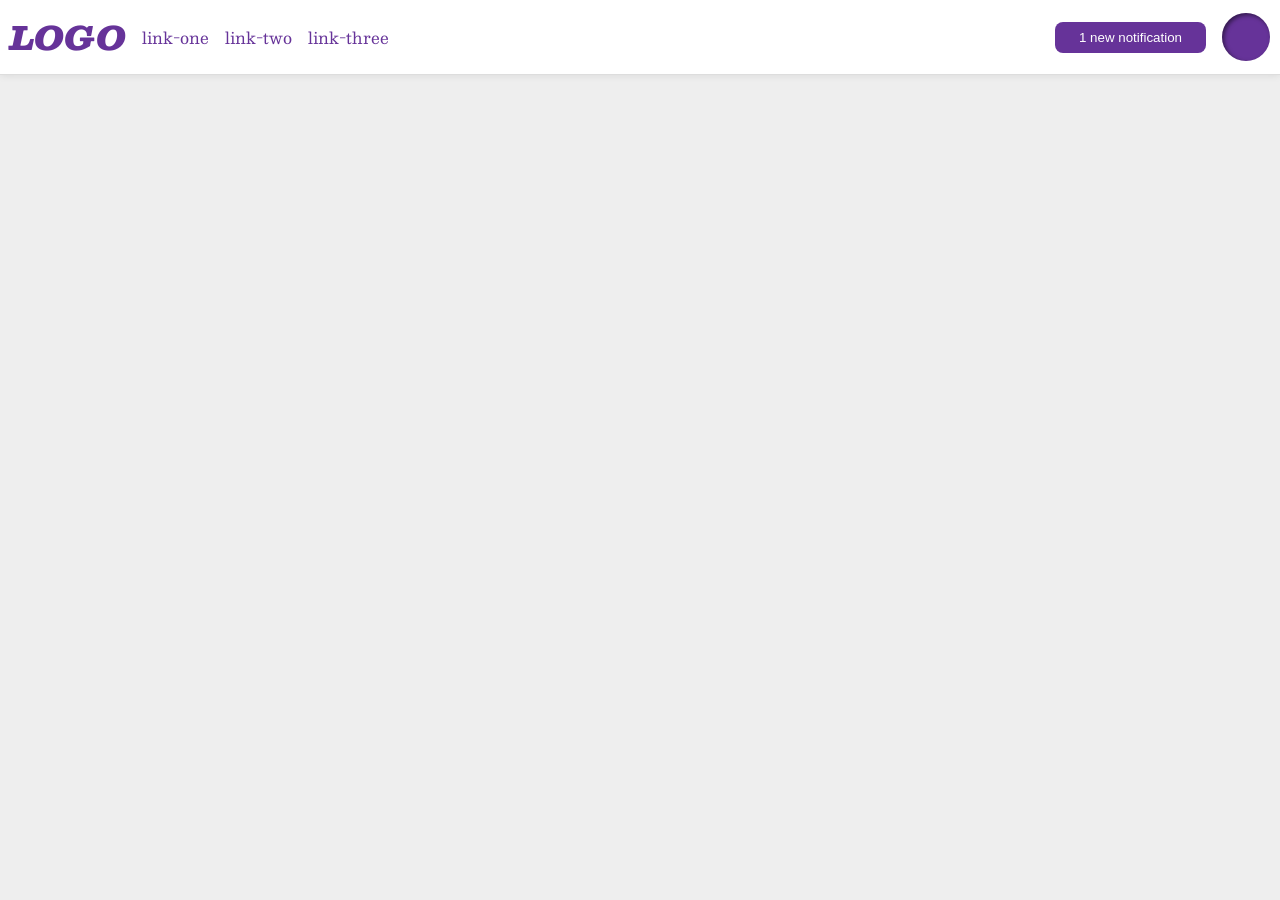
<file: foundations/flex/03-flex-header-2/index.html>
<!DOCTYPE html>
<html lang="en">
  <head>
    <meta charset="UTF-8">
    <meta http-equiv="X-UA-Compatible" content="IE=edge">
    <meta name="viewport" content="width=device-width, initial-scale=1.0">
    <title>Flex Header 2</title>
    <link rel="stylesheet" href="style.css">
  </head>
  <body>
    <div class="header">
      <div class="left">
        <div class="logo">
          LOGO
        </div>
        <ul class="links">
          <li><a href="https://google.com">link-one</a></li>
          <li><a href="https://google.com">link-two</a></li>
          <li><a href="https://google.com">link-three</a></li>
        </ul>
      </div>
      <div class="right">
        <button class="notifications">
          1 new notification
        </button>
        <div class="profile-image"></div>
      </div>
    </div>
  </body>
</html>
</file>
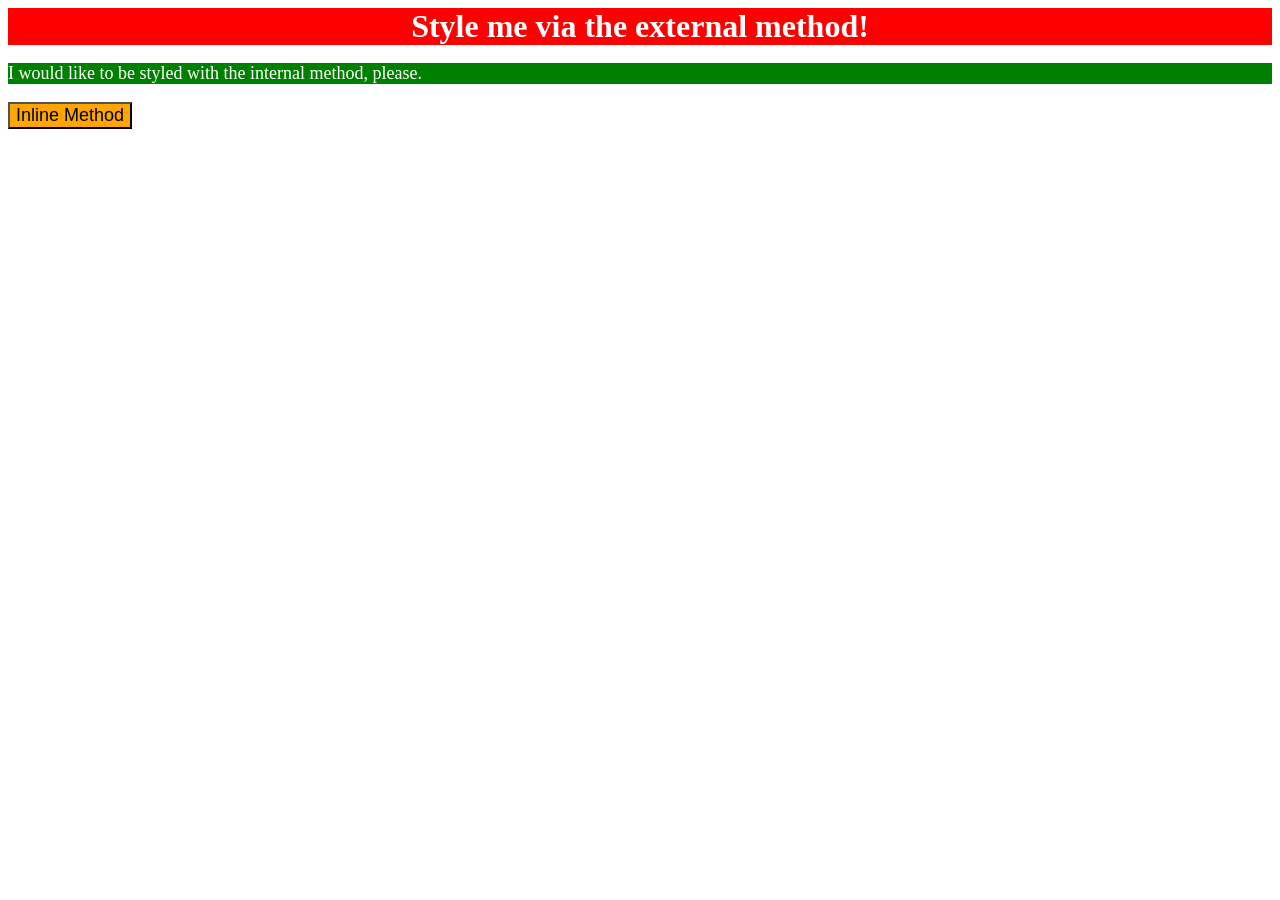
<file: foundations/intro-to-css/01-css-methods/index.html>
<!DOCTYPE html>
<html lang="en">
  <head>
    <meta charset="UTF-8">
    <meta http-equiv="X-UA-Compatible" content="IE=edge">
    <meta name="viewport" content="width=device-width, initial-scale=1.0">
    <link rel="stylesheet" href="styles.css">
    <title>Methods for Adding CSS</title>
    <style>
      p{
        background-color: green;
        color:white;
        font-size: 18px;
      }
    </style>
  </head>
  <body>
    <div>Style me via the external method!</div>
    <p>I would like to be styled with the internal method, please.</p>
    <button style="background-color: orange; font-size: 18px;">Inline Method</button>
  </body>
</html>
</file>
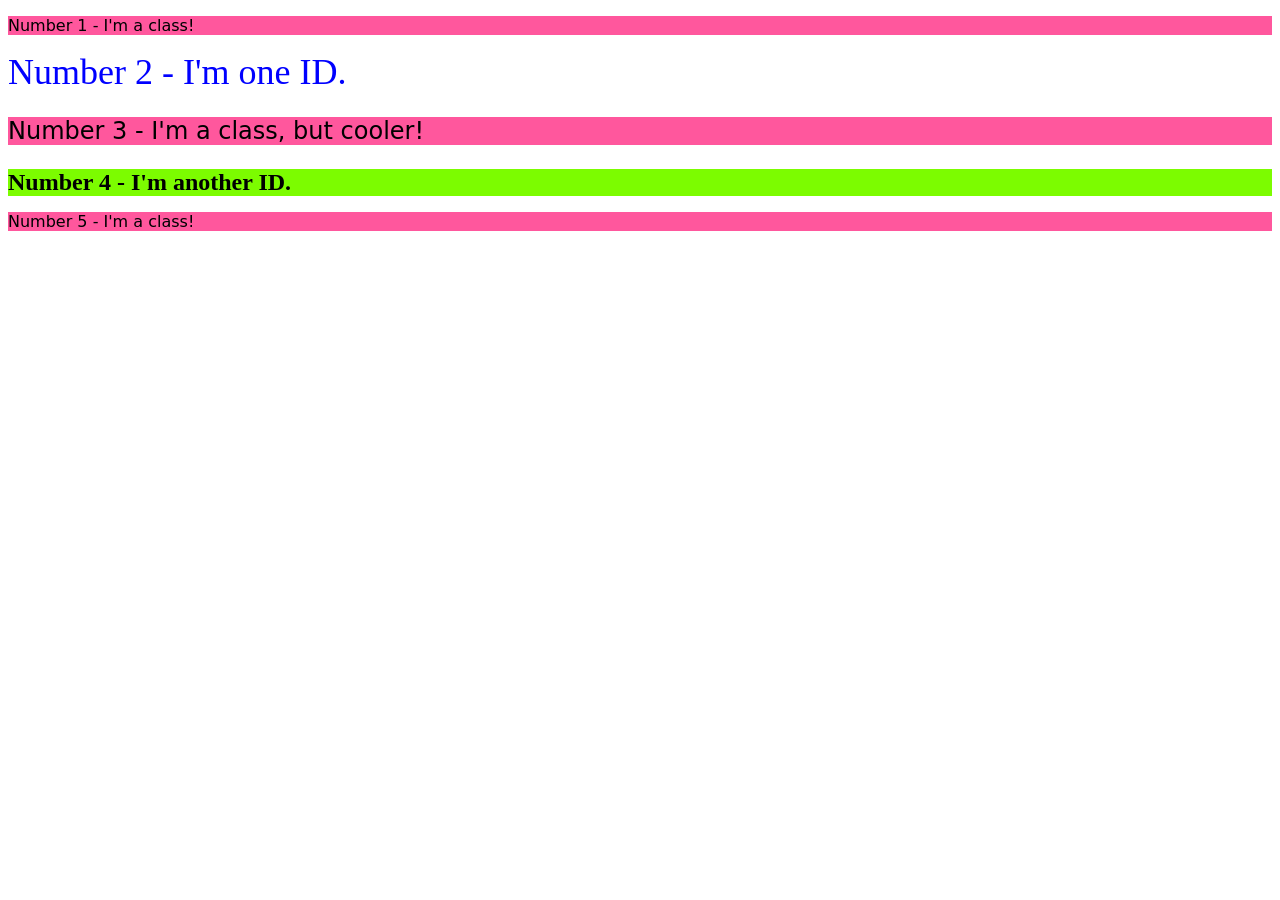
<file: foundations/intro-to-css/02-class-id-selectors/index.html>
<!DOCTYPE html>
<html lang="en">
  <head>
    <meta charset="UTF-8">
    <meta http-equiv="X-UA-Compatible" content="IE=edge">
    <meta name="viewport" content="width=device-width, initial-scale=1.0">
    <title>Class and ID Selectors</title>
    <link rel="stylesheet" href="style.css">
  </head>
  <body>
    <p class="odd-element">Number 1 - I'm a class!</p>
    <div id="second">Number 2 - I'm one ID.</div>
    <p class="odd-element three">Number 3 - I'm a class, but cooler!</p>
    <div id="fourth">Number 4 - I'm another ID.</div>
    <p class="odd-element">Number 5 - I'm a class!</p>
  </body>
</html>
</file>
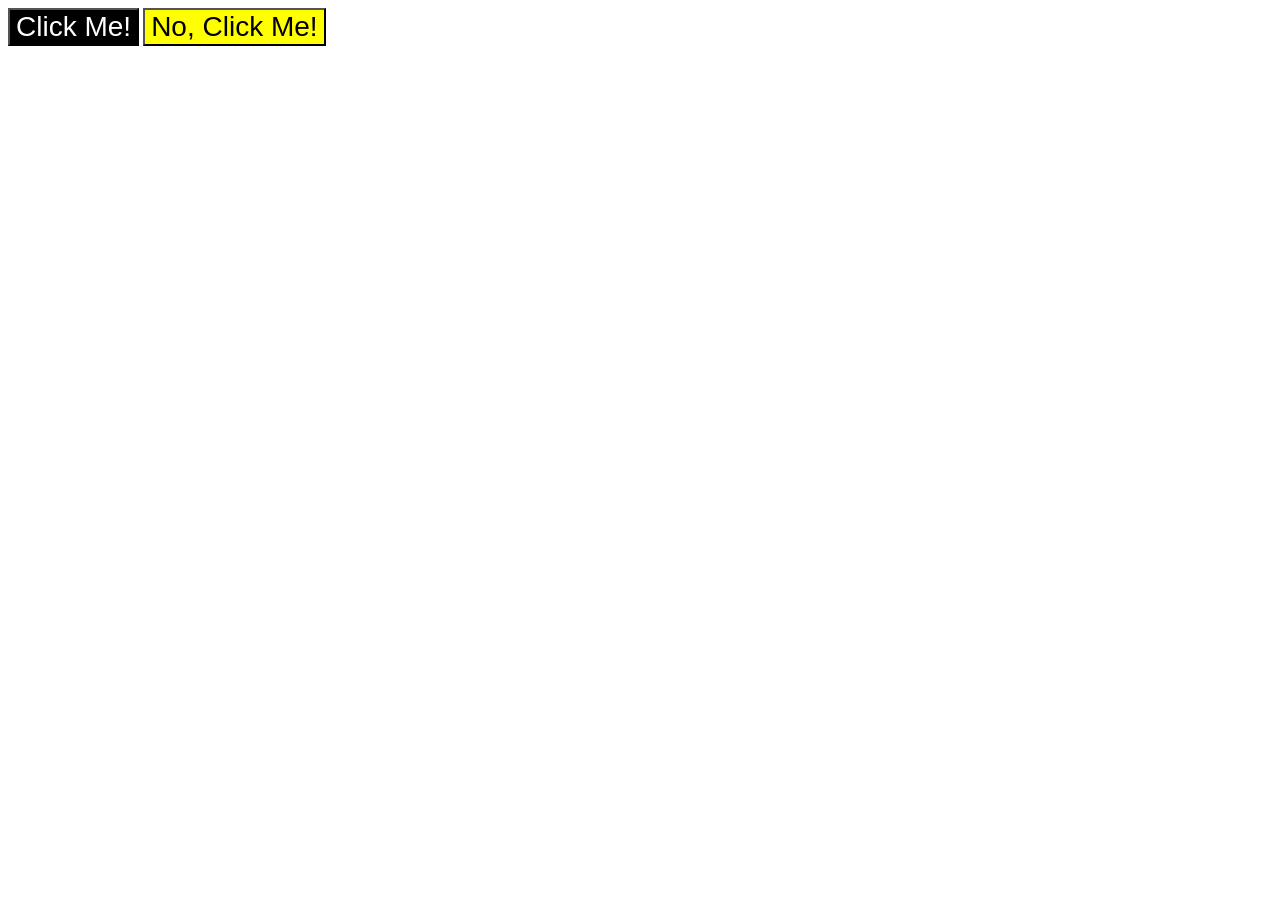
<file: foundations/intro-to-css/03-grouping-selectors/index.html>
<!DOCTYPE html>
<html lang="en">
  <head>
    <meta charset="UTF-8">
    <meta http-equiv="X-UA-Compatible" content="IE=edge">
    <meta name="viewport" content="width=device-width, initial-scale=1.0">
    <title>Grouping Selectors</title>
    <link rel="stylesheet" href="style.css">
  </head>
  <body>
    <button class="styledbutton button1">Click Me!</button>
    <button class="styledbutton button2">No, Click Me!</button>
  </body>
</html>
</file>
<file: foundations/flex/03-flex-header-2/style.css>
/* this is some magical font-importing.  
you'll learn about it later. */
@import url('https://fonts.googleapis.com/css2?family=Besley:ital,wght@0,400;1,900&display=swap');

body {
  margin: 0;
  background: #eee;
  font-family: Besley, serif;
}

.header {
  background: white;
  border-bottom: 1px solid #ddd;
  box-shadow: 0 0 8px rgba(0,0,0,.1);
  display: flex;
  justify-content: space-between;
  align-items: center;
  padding: 10px
} 

.profile-image {
  background: rebeccapurple;
  box-shadow: inset 2px 2px 4px rgba(0,0,0,.5);
  border-radius: 50%;
  width: 48px;
  height: 48px;
}

.logo {
  color: rebeccapurple;
  font-size: 32px;
  font-weight: 900;
  font-style: italic;
}

button {
  border: none;
  border-radius: 8px;
  background: rebeccapurple;
  color: white;
  padding: 8px 24px;
}

a {
  /* this removes the line under our links */
  text-decoration: none;
  color: rebeccapurple;
}

ul {
  list-style-type: none;
  display: flex;
  margin: 0;
  padding: 0;
  gap: 16px;
}

.left, .right {
  display: flex;
  align-items: center;
  gap: 16px;
}
</file>
<file: foundations/intro-to-css/01-css-methods/styles.css>
div {
    color: white;
    background-color: red;
    text-align: center;
    font-size: 32px;
    font-weight: bold;
}
</file>
<file: foundations/intro-to-css/02-class-id-selectors/style.css>
/* Add CSS Styling */
.odd-element{
    background-color:rgba(255, 13, 114, 0.692);
    font-family: 'Verdana', 'DejaVu Sans', sans-serif;
}

.odd-element.three{
    font-size: 24px;
}

#second{
    color:blue;
    font-size: 36px;
}

#fourth{
    background: lawngreen;
    font-size: 24px;
    font-weight: bold;
}
</file>
<file: foundations/intro-to-css/03-grouping-selectors/style.css>
/* Add CSS Styling */
.styledbutton{
    font-family: Helvetica, "Times New Roman", sans-serif;
    font-size: 28px;
}

.button1{
    background-color: black;
    color:white;
}

.button2{
    background-color: yellow;
}
</file>
